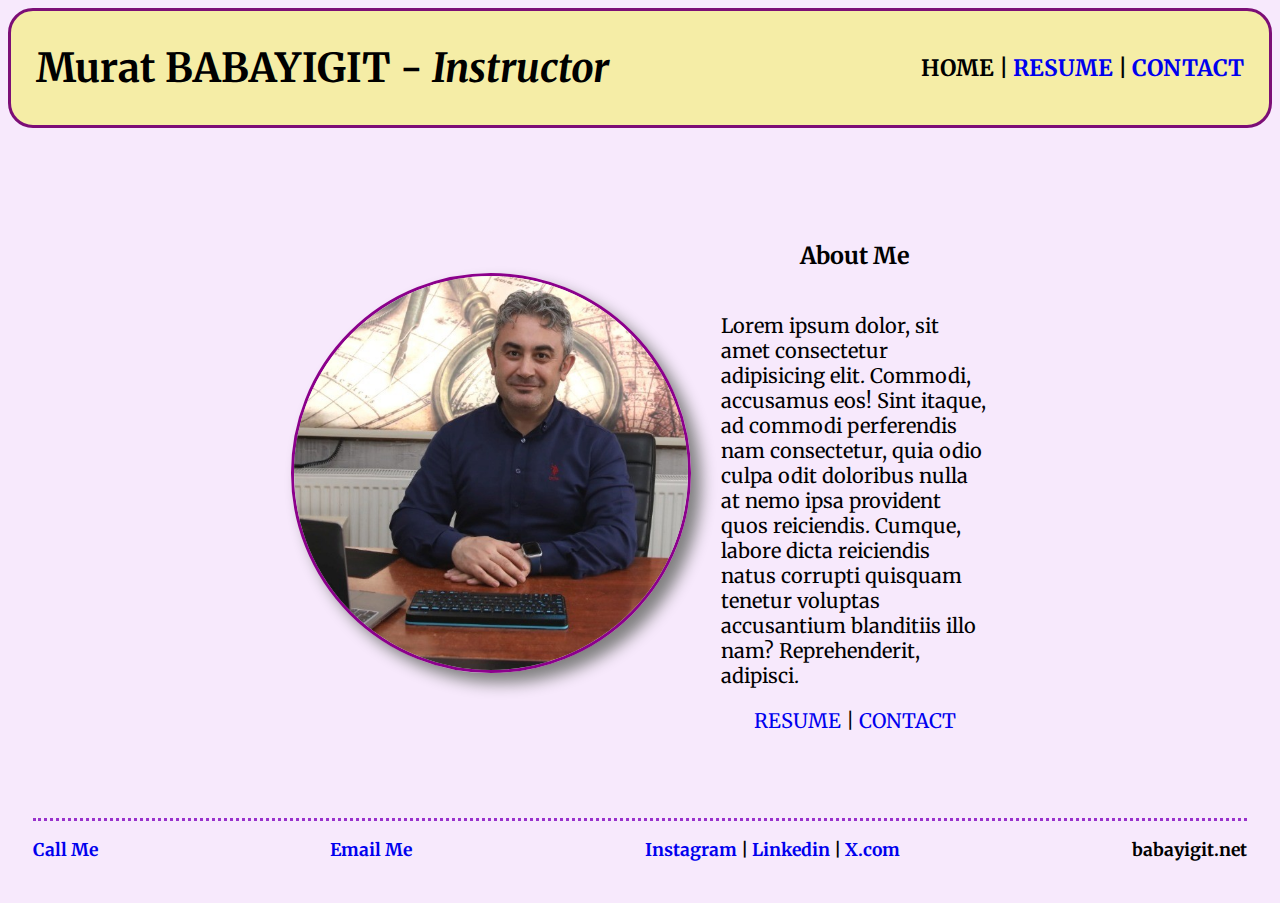
<file: index.html>
<!DOCTYPE html>
<html lang="en">
<head>
    <meta charset="UTF-8">
    <meta name="viewport" content="width=device-width, initial-scale=1.0">
    <title>Murat BABAYIGIT - ne yaparsan yap ASK ile YAP</title>
    <link rel="stylesheet" href="assets/css/style.css">
</head>
<body>
  <div class="header">
    <div class="title"><h1>Murat BABAYIGIT - <i>Instructor</i></h1> </div>
    <div class="menu"><h2>HOME | <a href="resume.html">RESUME</a> | <a href="contact.html">CONTACT</a></h2></div>
  </div>


  <div class="content">
    <div class="about">
      <div class="photo">
        <img src="assets/img/mb.jpg" alt="My Profile Picture">

      </div>

      <div class="description">
        <h3>About Me</h3>
        <p>Lorem ipsum dolor, sit amet consectetur adipisicing elit. 
          Commodi, accusamus eos! Sint itaque, ad commodi perferendis nam consectetur, 
          quia odio culpa odit doloribus nulla at nemo ipsa provident quos reiciendis. 
          Cumque, labore dicta reiciendis natus corrupti quisquam tenetur voluptas 
          accusantium blanditiis illo nam? Reprehenderit, adipisci.</p>

        <div class="toolbar">
          <a href="resume.html">RESUME</a> | <a href="contact.html">CONTACT</a>

        </div>

      </div>

    </div>

    </div>
   
  </div>

  <div class="footer">
    <div class="phone"><h3><a href="tel:+905551234569">Call Me</a></h3></div>
    <div class="email"><h3><a href="mailto:babayigit@gmail.com">Email Me</a></h3></div>
    <div class="social"><h3><a href="http://www.instagram.com" target="_blank">Instagram</a> | <a href="http://www.linkedin.com" target="_blank">Linkedin</a> | <a href="http://www.x.com" target="_blank">X.com</a></h3></div>
    <div class="copyright"><h3>babayigit.net</h3></div>

  </div>



</body>
</html>
</file>
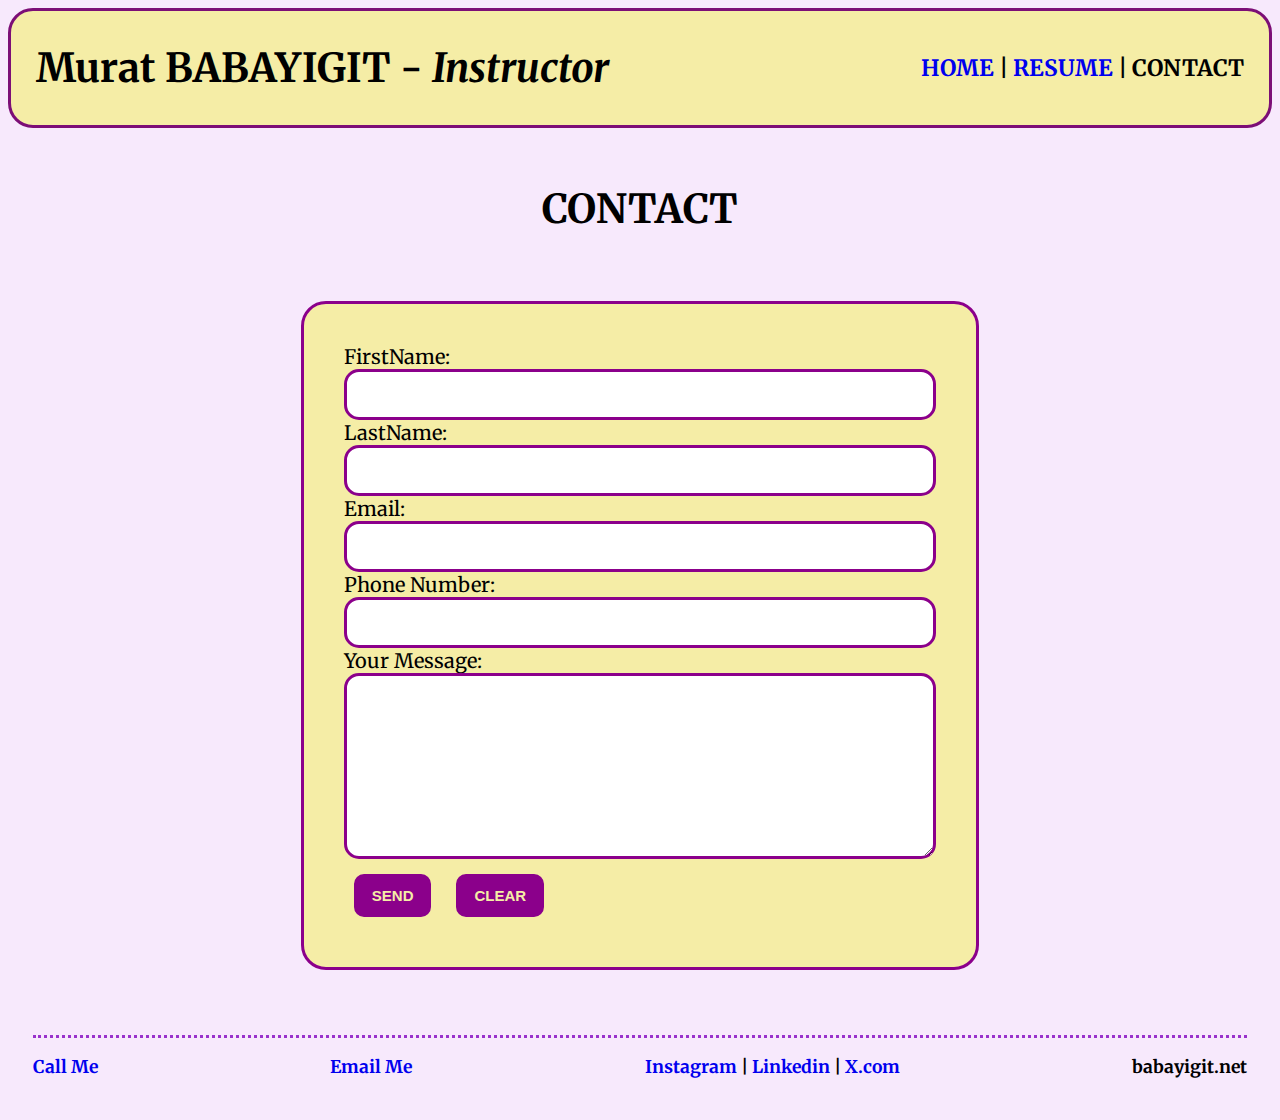
<file: contact.html>
<!DOCTYPE html>
<html lang="en">
<head>
    <meta charset="UTF-8">
    <meta name="viewport" content="width=device-width, initial-scale=1.0">
    <title>Murat BABAYIGIT - Contact</title>
    <link rel="stylesheet" href="assets/css/style.css">
</head>
<body>
    <div class="header">
      <div class="title"><h1>Murat BABAYIGIT - <i>Instructor</i></h1> </div>
      <div class="menu"><h2><a href="index.html">HOME</a> | <a href="resume.html">RESUME</a> | CONTACT</h2></div>
  
    </div>
  
  
    <div class="content">
      <h1>CONTACT</h1>
      <div class="section">
        <div class="card">
          <div class="left">
          <form action="saveToDB.js">
            <div class="form-row">
              <label for="firstname">FirstName: </label>
             
            </div>
            <input type="text" name="firstname">

            <div class="form-row">
              <label for="lastname">LastName: </label>
            </div>
            <input type="text" name="lastname">

            <div class="form-row">
              <label for="Email">Email: </label>
              
            </div>
            <input type="email" name="email">

            <div class="form-row">
              <label for="phone">Phone Number: </label>
              
            </div>
            <input type="tel" name="phone">

            <div class="form-row">
              <label for="message">Your Message:</label>
              
            </div>
            <textarea name="message"  cols="20" rows="10"></textarea>
            <br>

            <button type="submit">SEND</button> <button type="reset">CLEAR</button>

          </form>


        </div>
      </div>

      </div>
    



    </div>
  
  
    <div class="footer">
      <div class="phone"><h3><a href="tel:+905551234569">Call Me</a></h3></div>
      <div class="email"><h3><a href="mailto:babayigit@gmail.com">Email Me</a></h3></div>
      <div class="social"><h3><a href="http://www.instagram.com" target="_blank">Instagram</a> | <a href="http://www.linkedin.com" target="_blank">Linkedin</a> | <a href="http://www.x.com" target="_blank">X.com</a></h3></div>
      <div class="copyright"><h3>babayigit.net</h3></div>
    </div>
  
  
  
  </body>
</html>
</file>
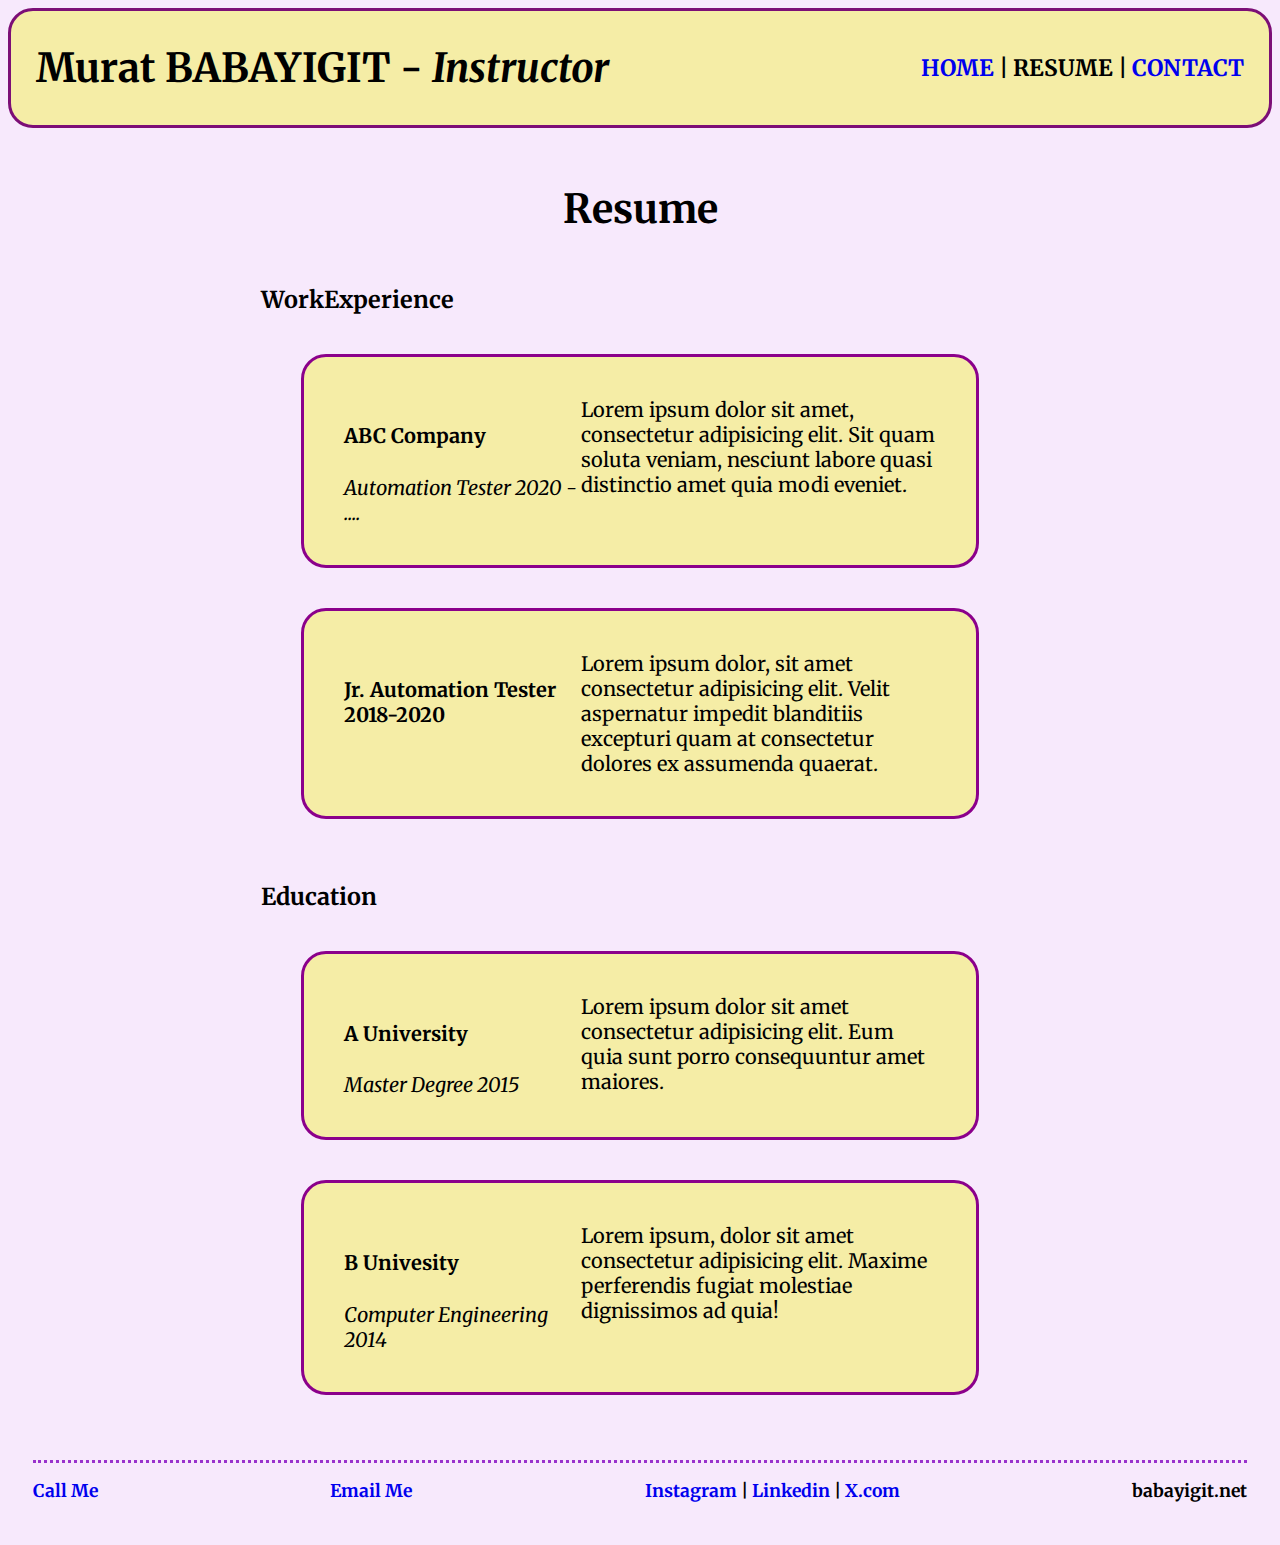
<file: resume.html>
<!DOCTYPE html>
<html lang="en">
<head>
    <meta charset="UTF-8">
    <meta name="viewport" content="width=device-width, initial-scale=1.0">
    <title>Murat BABAYIGIT - Resume</title>
    <link rel="stylesheet" href="assets/css/style.css">
</head>
<body>
    <div class="header">
      <div class="title"><h1>Murat BABAYIGIT - <i>Instructor</i></h1> </div>
      <div class="menu"><h2><a href="index.html">HOME</a> | RESUME | <a href="contact.html">CONTACT</a></h2></div>
  
    </div>
  
  
    <div class="content">
      <h1>Resume</h1>
      <div class="section">
        <h3>WorkExperience</h3>

        <div class="card">
          <div class="left">
            <h4>ABC Company</h4>
            <i>Automation Tester 2020 - ....</i>

          </div>

          <div class="right">Lorem ipsum dolor sit amet, consectetur adipisicing elit. 
            Sit quam soluta veniam, nesciunt labore quasi distinctio amet quia modi eveniet.</div>
        </div>


        <div class="card">
          <div class="left">
            <h4>Jr. Automation Tester 2018-2020</h4>
          </div>

          <div class="right">Lorem ipsum dolor, sit amet consectetur adipisicing elit. 
            Velit aspernatur impedit blanditiis excepturi quam at consectetur dolores ex assumenda quaerat.</div>
        </div>
        
      </div>


      <div class="section">
        <h3>Education</h3>

        <div class="card">
          <div class="left">
            <h4>A University</h4>
            <i>Master Degree 2015</i>
          </div>

          <div class="right">Lorem ipsum dolor sit amet consectetur adipisicing elit.
             Eum quia sunt porro consequuntur amet maiores.</div>
        </div>


        <div class="card">
          <div class="left">
            <h4>B Univesity</h4>
            <i>Computer Engineering 2014</i>
          </div>
          
          <div class="right">Lorem ipsum, dolor sit amet consectetur adipisicing elit. 
            Maxime perferendis fugiat molestiae dignissimos ad quia!</div>
        </div>
       
      </div>




  
  
    </div>
  
  
    <div class="footer">
      <div class="phone"><h3><a href="tel:+905551234569">Call Me</a></h3></div>
      <div class="email"><h3><a href="mailto:babayigit@gmail.com">Email Me</a></h3></div>
      <div class="social"><h3><a href="http://www.instagram.com" target="_blank">Instagram</a> | <a href="http://www.linkedin.com" target="_blank">Linkedin</a> | <a href="http://www.x.com" target="_blank">X.com</a></h3></div>
      <div class="copyright"><h3>babayigit.net</h3></div>
  
  
    </div>

  
  
  </body>
</html>
</file>
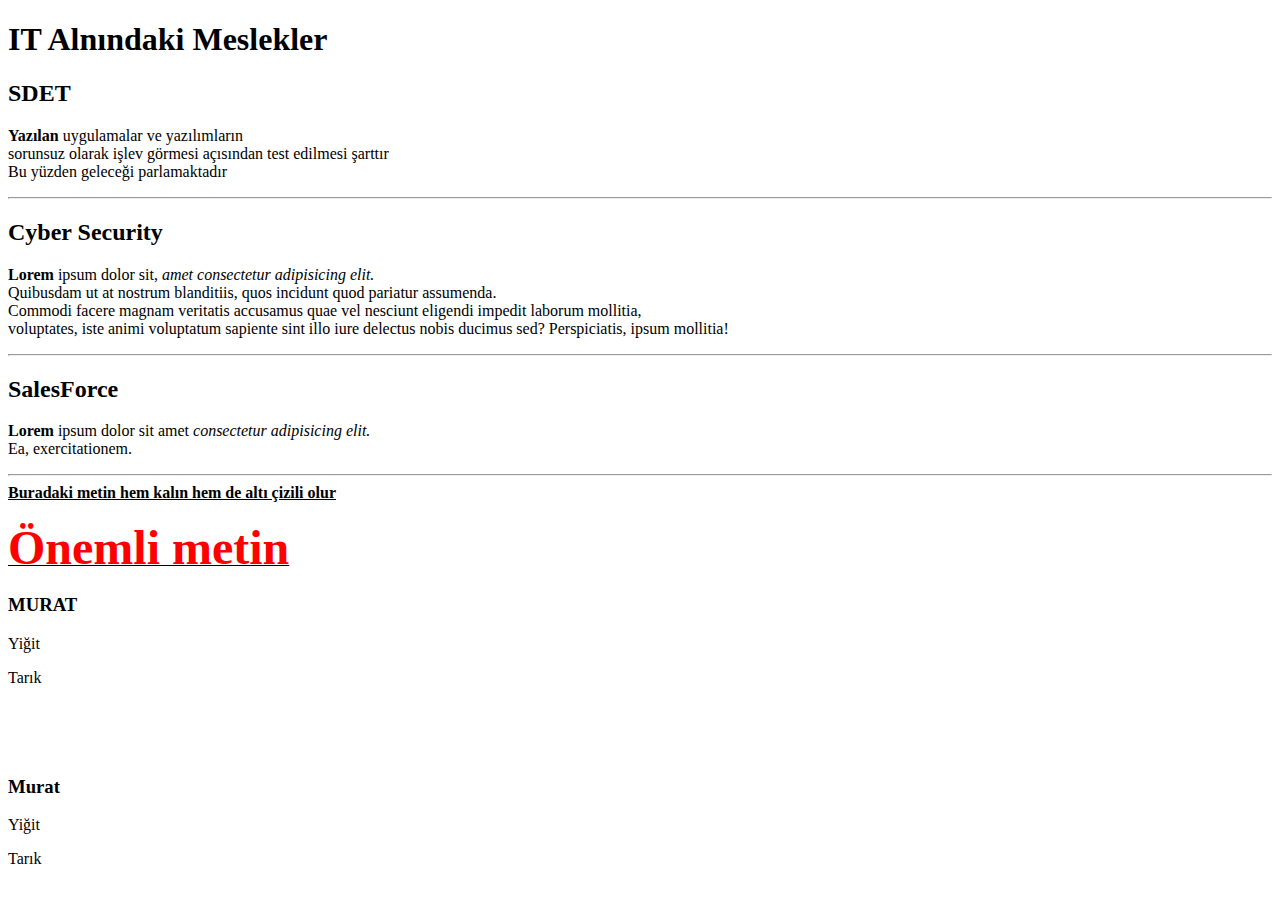
<file: testindex.html>
<!DOCTYPE html>
<html lang="en">
<head>
    <meta charset="UTF-8">
    <meta name="viewport" content="width=device-width, initial-scale=1.0">
    <title>Murat BABAYIGIT - ne yaparsan yap ASK ile YAP</title>
   
</head>
<body>
    <h1>IT Alnındaki Meslekler </h1>

    <h2>SDET</h2>
    <p><strong>Yazılan</strong> uygulamalar ve yazılımların <br>sorunsuz olarak işlev görmesi açısından test edilmesi şarttır <br>Bu yüzden geleceği parlamaktadır</p>
    <!-- Strong tag'ı arasında bulunan yazı vurgulanıyor anlamı taşır -->
    <hr>
    <h2>Cyber Security</h2>
    <p><b>Lorem</b> ipsum dolor sit, <i>amet consectetur adipisicing elit.</i> <br> Quibusdam ut at nostrum blanditiis, quos incidunt quod pariatur assumenda. <br>Commodi facere magnam veritatis accusamus quae vel nesciunt eligendi impedit laborum mollitia, <br>voluptates, iste animi voluptatum sapiente sint illo iure delectus nobis ducimus sed? Perspiciatis, ipsum mollitia!</p>
    <hr>
    <h2>SalesForce</h2>
    <p><b>Lorem</b> ipsum dolor sit amet <i>consectetur adipisicing elit.</i>  <br> Ea, exercitationem.</p>
    <hr>

    <b><u>Buradaki metin hem kalın hem de altı çizili olur</u></b>
    <br><br>
    <b><u><font size="12" color="red">Önemli metin</font></u></b> <!-- inner -->

    <div><h3>MURAT</h3></div>      <div><p>Yiğit</p></div>        <div><p>Tarık</p></div>
    
    <br><br><br>

    <span><h3>Murat</h3></span>     <span><p>Yiğit</p></span>      <span><p>Tarık</p></span>




</body>
</html>
</file>
<file: assets/css/style.css>
@import url('https://fonts.googleapis.com/css2?family=Merriweather:ital,wght@0,300;0,400;0,700;0,900;1,300;1,400;1,700;1,900&display=swap');

* {
    box-sizing: border-box;
}

body{
    font-size: 20px;
    font-family: "Merriweather", serif;
    background-color:rgb(247, 233, 252);
}
a{
    text-decoration: none;
}

.header{
    border: 3px solid rgb(124, 14, 118);
    border-radius: 25px;
    padding: 5px 25px;
    background-color: rgb(245, 237, 166);
    margin-bottom: 30px;
    display: flex;
    justify-content: space-between;
    align-items: center;
}

.header.title{
    display: flex;
    align-items: center;
    gap: 15px;   /*  flex elmanların arasına boşluk koymak için kullanılır */
}

.menu{
    font-weight: 300;
    font-size: 15px;
}

.footer{
    display: flex;
    justify-content: space-between;
    margin: 25px;
    border-top:3px dotted darkorchid ;
    font-size: 15px;
}

.content{
    display: flex;
    flex-direction: column;
    align-items: center;
}

.content .about{
    display: flex;
    align-items: center;
    padding: 30px;
    margin: 30px;
    width: 60%;
    gap: 30px;
}

.about img{
    width: 400px;
    height: 400px;
    border: 3px solid darkmagenta;
    border-radius: 200px;
    box-shadow: 10px 10px 15px gray;
}

.about .description{
    display: flex;
    flex-direction: column;
    align-items: center;
}
.section{
    width: 60%;

}

.section .card{
display: flex;
border: 3px solid darkmagenta;
background-color: rgb(245, 237, 166);
margin: 40px;
padding: 40px;
border-radius: 25px;
}

.section .card .left{
    flex: 2;
}

.section .card .right{
    flex: 3;
}

input,textarea{
    border: 3px solid darkmagenta;
    width: 100%;
    border-radius: 15px;
    padding: 15px;
}
button{
    border: 3px solid darkmagenta;
    border-radius: 10px;
    background-color: darkmagenta;
    margin: 10px;
    padding: 10px 15px;
    font-size: 15px;
    font-weight: 700;
    color: rgb(245, 237, 166);

}
</file>
